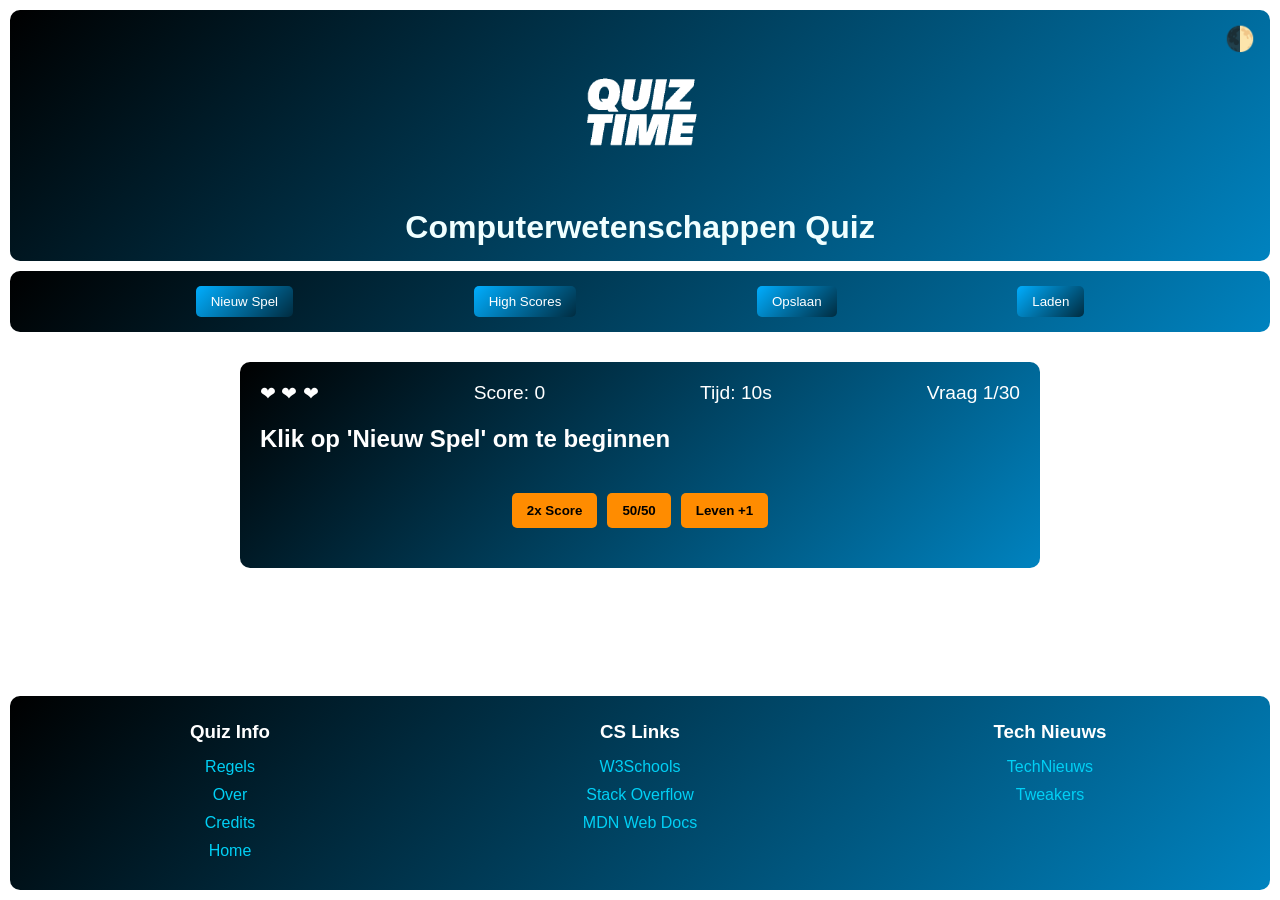
<file: index.html>
<!DOCTYPE html>
<html lang="nl">
<head>
    <meta charset="UTF-8">
    <meta name="viewport" content="width=device-width, initial-scale=1.0">
    <title>Computerwetenschappen Quiz</title>
    <link rel="stylesheet" href="css/style.css">
</head>
<body>
    <div class="container">
        <header>
            <div class="logo"><img src="img/Quiz-Logo.png" alt="Quiz Logo"></div>
            <h1>Computerwetenschappen Quiz</h1>
            <div class="theme-toggle" id="themeToggle">&#x1F313;</div>
        </header>
        <nav class="menu">
            <button id="newGameBtn">Nieuw Spel</button>
            <button id="highScoresBtn">High Scores</button>
            <button id="saveBtn">Opslaan</button>
            <button id="loadBtn">Laden</button>
        </nav>
        <main>
            <div class="quiz-container" id="quizContainer">
                <div class="game-info">
                    <span id="lives">&#x2764; &#x2764; &#x2764;</span>
                    <span id="score">Score: 0</span>
                    <span id="timer">Tijd: 10s</span>
                    <span id="progress">Vraag 1/30</span>
                </div>
                <div class="question-container">
                    <h2 id="question">Klik op 'Nieuw Spel' om te beginnen</h2>
                    <div class="answers" id="answers">
                    </div>
                </div>
                <div class="powerups">
                    <button class="powerup-btn" data-powerup="double">2x Score</button>
                    <button class="powerup-btn" data-powerup="fiftyfifty">50/50</button>
                    <button class="powerup-btn" data-powerup="heal">Leven +1</button>
                </div>
                <button id="nextBtn" class="hidden">Volgende Vraag</button>
            </div>
            <div class="game-over hidden" id="gameOver">
                <h2>Game Over!</h2>
                <p>Je score: <span id="finalScore">0</span></p>
                <p>Highscore: <span id="highscoreDisplay">0</span></p>
                <button id="restartBtn">Opnieuw Spelen</button>
            </div>
        </main>
        <footer>
            <div class="info">
                <h3>Quiz Info</h3>
                <a href="regels.html">Regels</a>
                <a href="over.html">Over</a>
                <a href="credits.html">Credits</a>
                <a href="index.html">Home</a>
            </div>
            <div class="links">
                <h3>CS Links</h3>
                <a href="https://www.w3schools.com/" target="_blank">W3Schools</a>
                <a href="https://stackoverflow.com/" target="_blank">Stack Overflow</a>
                <a href="https://developer.mozilla.org/" target="_blank">MDN Web Docs</a>
            </div>
            <div class="news">
                <h3>Tech Nieuws</h3>
                <a href="https://technieuws.com/" target="_blank">TechNieuws</a>
                <a href="https://tweakers.net/" target="_blank">Tweakers</a>
            </div>
        </footer>
        <script src="js/main.js"></script>
    </div>
</body>
</html>
</file>
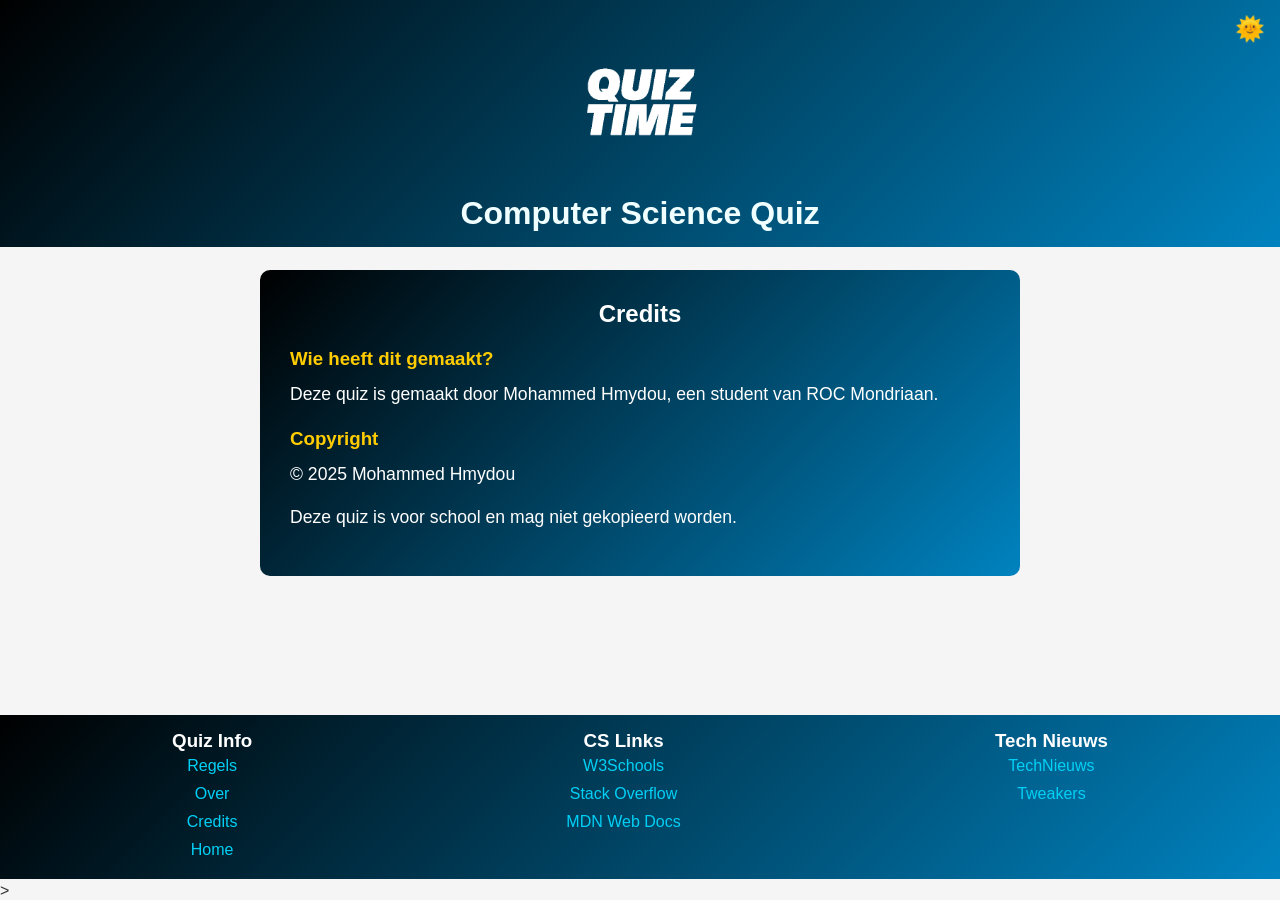
<file: credits.html>
<!DOCTYPE html>
<html lang="nl">
<head>
    <meta charset="UTF-8">
    <meta name="viewport" content="width=device-width, initial-scale=1.0">
    <title>Credits - Computer Science Quiz</title>
    <link rel="stylesheet" href="css/credits.css">
</head>
<body>
    <div class="container">
        <header>
            <div class="logo"><img src="img/Quiz-Logo.png" alt="Quiz Logo"></div>
            <h1>Computer Science Quiz</h1>
            <div class="theme-toggle" id="themeToggle">🌙</div>
        </header>
        <main>
            <div class="credits-container">
                <h2>Credits</h2>
                <div class="credits-content">
                    <section>
                        <h3>Wie heeft dit gemaakt?</h3>
                        <p>Deze quiz is gemaakt door Mohammed Hmydou, een student van ROC Mondriaan.</p>
                    </section>
                    <section>
                        <h3>Copyright</h3>
                        <p>© 2025 Mohammed Hmydou</p>
                        <p>Deze quiz is voor school en mag niet gekopieerd worden.</p>
                    </section>
                </div>
            </div>
        </main>
        <footer>
            <div class="info">
                <h3>Quiz Info</h3>
                <a href="regels.html">Regels</a>
                <a href="over.html">Over</a>
                <a href="credits.html">Credits</a>
                <a href="index.html">Home</a>
            </div>
            <div class="links">
                <h3>CS Links</h3>
                <a href="https://www.w3schools.com/" target="_blank">W3Schools</a>
                <a href="https://stackoverflow.com/" target="_blank">Stack Overflow</a>
                <a href="https://developer.mozilla.org/" target="_blank">MDN Web Docs</a>
            </div>
            <div class="news">
                <h3>Tech Nieuws</h3>
                <a href="https://technieuws.com/" target="_blank">TechNieuws</a>
                <a href="https://tweakers.net/" target="_blank">Tweakers</a>
            </div>
        </footer>
        <script>
            const themeToggle = document.querySelector('#themeToggle');
            const body = document.body;
        
            const savedTheme = localStorage.getItem('theme') || 'light';
            if (savedTheme === 'dark') {
                body.classList.add('dark-mode');
                themeToggle.innerHTML = '&#x1F319;';  
            } else {
                themeToggle.innerHTML = '&#x1F31E;';  
            }
        
            themeToggle.addEventListener('click', () => {
                body.classList.toggle('dark-mode');
                const isDarkMode = body.classList.contains('dark-mode');
                localStorage.setItem('theme', isDarkMode ? 'dark' : 'light');
                themeToggle.innerHTML = isDarkMode ?'&#x1F319;':'&#x1F31E;';
            });
        </script>>
    </div>
</body>
</html>
</file>
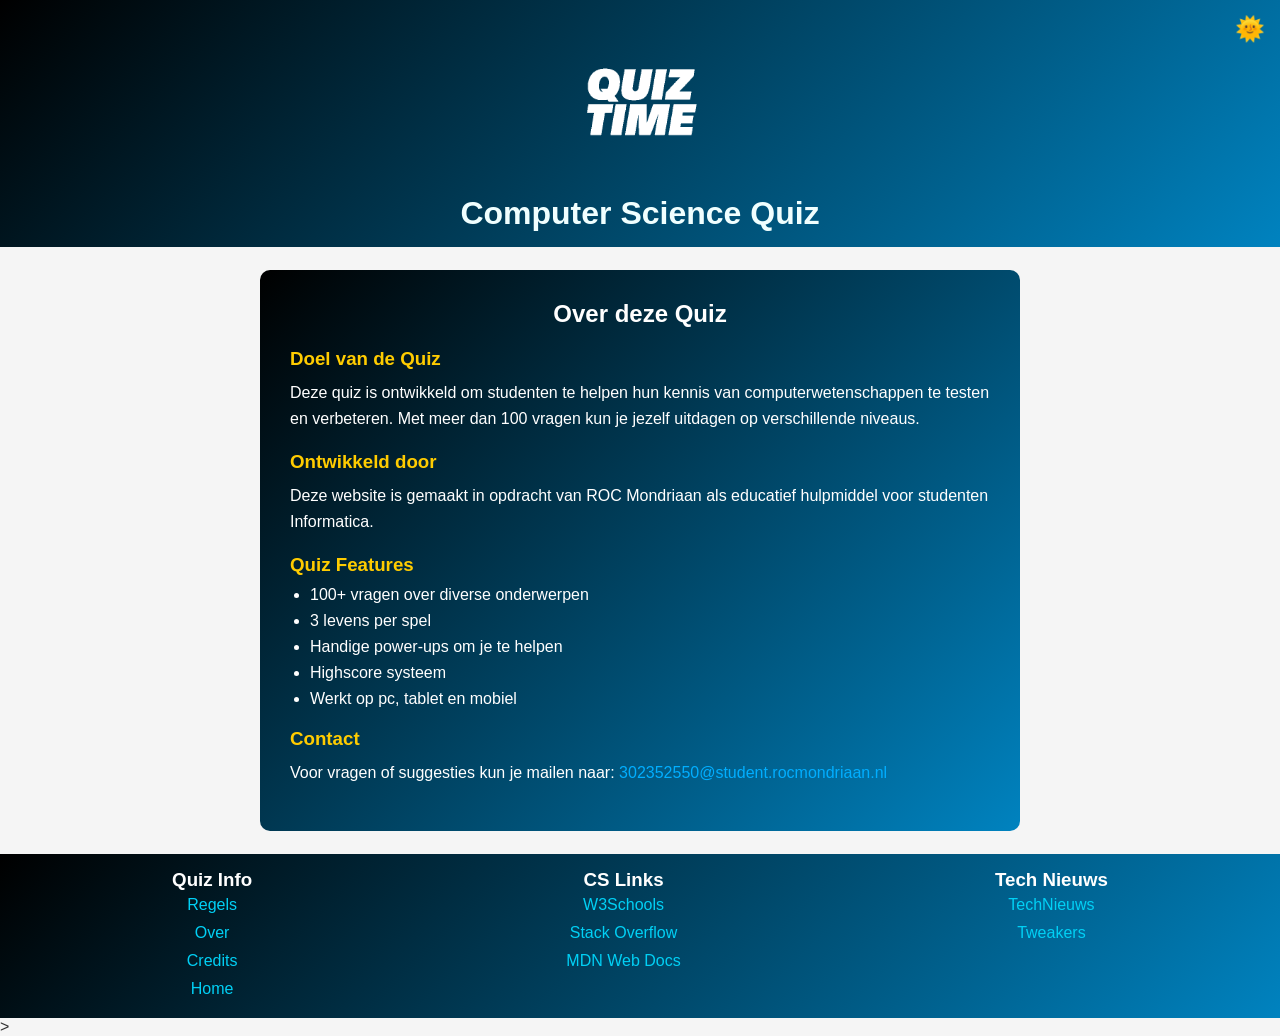
<file: over.html>
<!DOCTYPE html>
<html lang="nl">
<head>
    <meta charset="UTF-8">
    <meta name="viewport" content="width=device-width, initial-scale=1.0">
    <title>Over de Quiz</title>
    <link rel="stylesheet" href="css/over.css">
</head>
<body>
    <div class="container">
        <header>
            <div class="logo"><img src="img/Quiz-Logo.png" alt="Quiz Logo"></div>
            <h1>Computer Science Quiz</h1>
            <div class="theme-toggle" id="themeToggle">🌙</div>
        </header>
        <main>
            <div class="over-container">
                <h2>Over deze Quiz</h2>
                <div class="over-content">
                    <section>
                        <h3>Doel van de Quiz</h3>
                        <p>Deze quiz is ontwikkeld om studenten te helpen hun kennis van computerwetenschappen te testen en verbeteren. Met meer dan 100 vragen kun je jezelf uitdagen op verschillende niveaus.</p>
                    </section>

                    <section>
                        <h3>Ontwikkeld door</h3>
                        <p>Deze website is gemaakt in opdracht van ROC Mondriaan als educatief hulpmiddel voor studenten Informatica.</p>
                    </section>

                    <section>
                        <h3>Quiz Features</h3>
                        <ul>
                            <li>100+ vragen over diverse onderwerpen</li>
                            <li>3 levens per spel</li>
                            <li>Handige power-ups om je te helpen</li>
                            <li>Highscore systeem</li>
                            <li>Werkt op pc, tablet en mobiel</li>
                        </ul>
                    </section>

                    <section>
                        <h3>Contact</h3>
                        <p>Voor vragen of suggesties kun je mailen naar: <a href="302352550@student.rocmondriaan.nl">302352550@student.rocmondriaan.nl</a></p>
                    </section>
                </div>
            </div>
        </main>
        <footer>
            <div class="info">
                <h3>Quiz Info</h3>
                <a href="regels.html">Regels</a>
                <a href="over.html">Over</a>
                <a href="credits.html">Credits</a>
                <a href="index.html">Home</a>
            </div>
            <div class="links">
                <h3>CS Links</h3>
                <a href="https://www.w3schools.com/" target="_blank">W3Schools</a>
                <a href="https://stackoverflow.com/" target="_blank">Stack Overflow</a>
                <a href="https://developer.mozilla.org/" target="_blank">MDN Web Docs</a>
            </div>
            <div class="news">
                <h3>Tech Nieuws</h3>
                <a href="https://technieuws.com/" target="_blank">TechNieuws</a>
                <a href="https://tweakers.net/" target="_blank">Tweakers</a>
            </div>
        </footer>
    </div>
    <script>
        const themeToggle = document.querySelector('#themeToggle');
        const body = document.body;
    
        const savedTheme = localStorage.getItem('theme') || 'light';
        if (savedTheme === 'dark') {
            body.classList.add('dark-mode');
            themeToggle.innerHTML = '&#x1F319;';  
        } else {
            themeToggle.innerHTML = '&#x1F31E;';  
        }
    
        themeToggle.addEventListener('click', () => {
            body.classList.toggle('dark-mode');
            const isDarkMode = body.classList.contains('dark-mode');
            localStorage.setItem('theme', isDarkMode ? 'dark' : 'light');
            themeToggle.innerHTML = isDarkMode ?'&#x1F319;':'&#x1F31E;';
        });
    </script>>
</body>
</html>
</file>
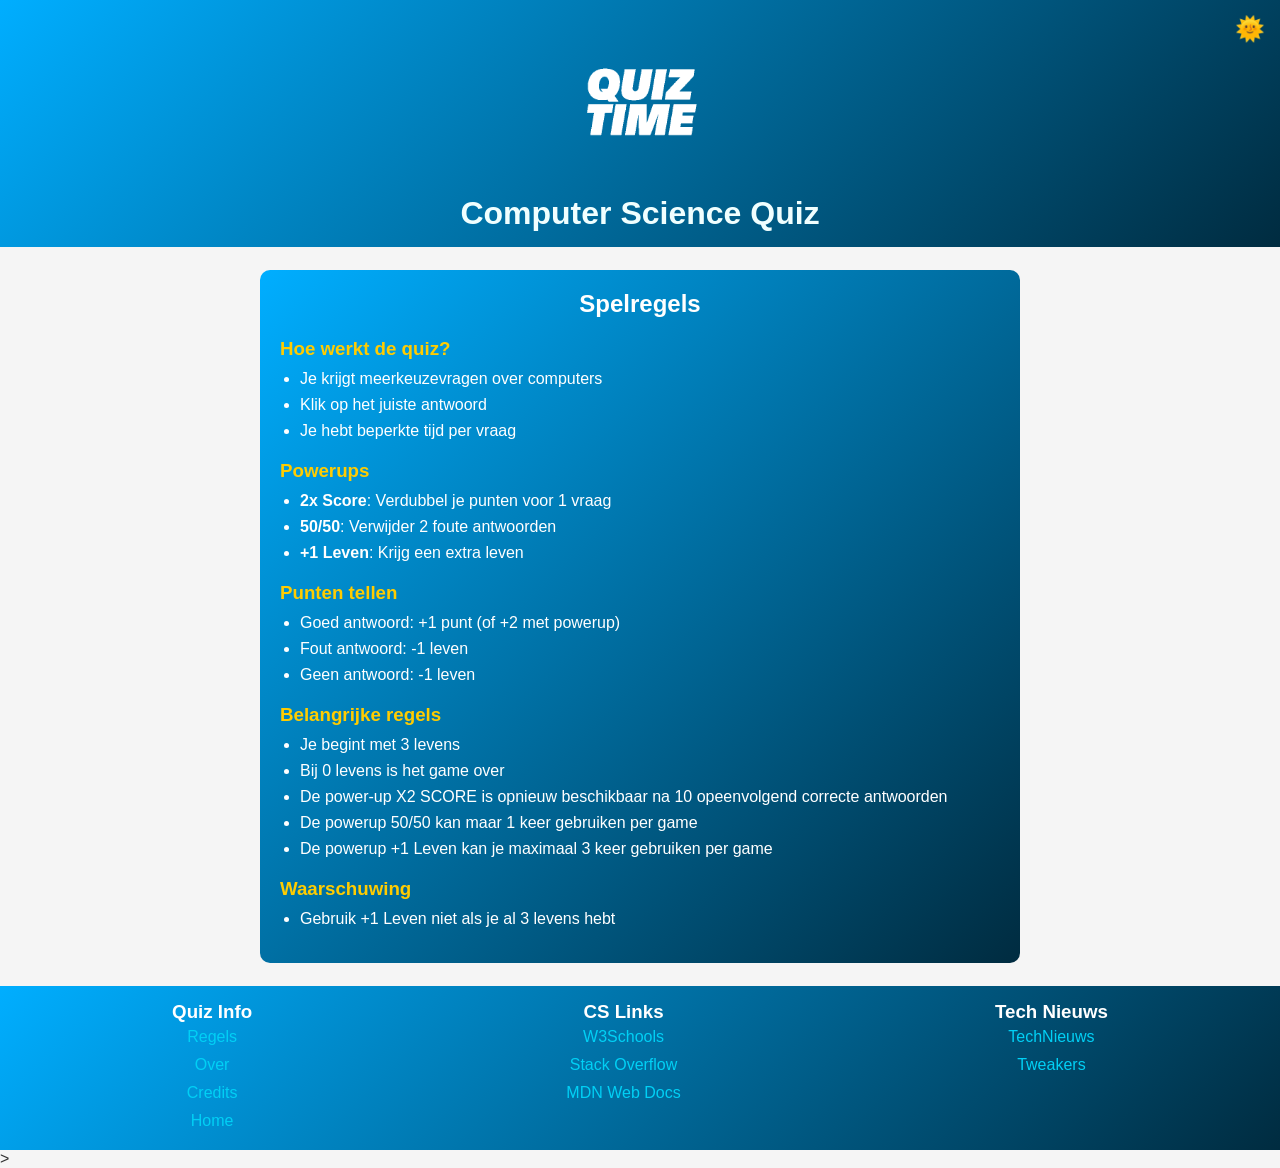
<file: regels.html>
<!DOCTYPE html>
<html lang="nl">
<head>
    <meta charset="UTF-8">
    <meta name="viewport" content="width=device-width, initial-scale=1.0">
    <title>Quiz Regels</title>
    <link rel="stylesheet" href="css/regels.css">
</head>
<body>
    <div class="container">
        <header>
            <div class="logo"><img src="img/Quiz-Logo.png" alt="Quiz Logo"></div>
            <h1>Computer Science Quiz</h1>
            <div class="theme-toggle" id="themeToggle">🌙</div>
        </header>
        <main>
            <div class="regels-container">
                <h2>Spelregels</h2>
                <div class="regels-content">
                    <h3>Hoe werkt de quiz?</h3>
                    <ul>
                        <li>Je krijgt meerkeuzevragen over computers</li>
                        <li>Klik op het juiste antwoord</li>
                        <li>Je hebt beperkte tijd per vraag</li>
                    </ul>

                    <h3>Powerups</h3>
                    <ul>
                        <li><strong>2x Score</strong>: Verdubbel je punten voor 1 vraag</li>
                        <li><strong>50/50</strong>: Verwijder 2 foute antwoorden</li>
                        <li><strong>+1 Leven</strong>: Krijg een extra leven</li>
                    </ul>

                    <h3>Punten tellen</h3>
                    <ul>
                        <li>Goed antwoord: +1 punt (of +2 met powerup)</li>
                        <li>Fout antwoord: -1 leven</li>
                        <li>Geen antwoord: -1 leven</li>
                    </ul>

                    <h3>Belangrijke regels</h3>
                    <ul>
                        <li>Je begint met 3 levens</li>
                        <li>Bij 0 levens is het game over</li>
                        <li>De power-up X2 SCORE is opnieuw beschikbaar na 10 opeenvolgend correcte antwoorden</li>
                        <li>De powerup 50/50 kan maar 1 keer gebruiken per game</li>
                        <li>De powerup +1 Leven kan je maximaal 3 keer gebruiken per game</li>
                    </ul>
                    <h3>Waarschuwing</h3>
                    <ul>
                        <li>Gebruik +1 Leven niet als je al 3 levens hebt</li>
                    </ul>
                </div>
            </div>
        </main>
        <footer>
            <div class="info">
                <h3>Quiz Info</h3>
                <a href="regels.html">Regels</a>
                <a href="over.html">Over</a>
                <a href="credits.html">Credits</a>
                <a href="index.html">Home</a>
            </div>
            <div class="links">
                <h3>CS Links</h3>
                <a href="https://www.w3schools.com/" target="_blank">W3Schools</a>
                <a href="https://stackoverflow.com/" target="_blank">Stack Overflow</a>
                <a href="https://developer.mozilla.org/" target="_blank">MDN Web Docs</a>
            </div>
            <div class="news">
                <h3>Tech Nieuws</h3>
                <a href="https://technieuws.com/" target="_blank">TechNieuws</a>
                <a href="https://tweakers.net/" target="_blank">Tweakers</a>
            </div>
        </footer>
    </div>
    <script>
        const themeToggle = document.querySelector('#themeToggle');
        const body = document.body;
    
        const savedTheme = localStorage.getItem('theme') || 'light';
        if (savedTheme === 'dark') {
            body.classList.add('dark-mode');
            themeToggle.innerHTML = '&#x1F319;';  
        } else {
            themeToggle.innerHTML = '&#x1F31E;';  
        }
    
        themeToggle.addEventListener('click', () => {
            body.classList.toggle('dark-mode');
            const isDarkMode = body.classList.contains('dark-mode');
            localStorage.setItem('theme', isDarkMode ? 'dark' : 'light');
            themeToggle.innerHTML = isDarkMode ?'&#x1F319;':'&#x1F31E;';
        });
    </script>>
</body>
</html>
</file>
<file: css/style.css>
* {
    margin: 0;
    padding: 0;
    box-sizing: border-box;
    font-family: 'Arial', sans-serif;
    transition: background-color 0.3s, color 0.3s;
}

body.dark-mode {
    background-color: #121212;
    color: #ffffff;
}

body.light-mode {
    background-color: #f5f5f5;
    color: #333333;
}

.container {
    display: grid;
    grid-template-rows: auto auto 1fr auto;
    grid-template-columns: 1fr;
    min-height: 100vh;
    gap: 10px;
    padding: 10px;
}

header {
    display: flex;
    flex-direction: column;
    align-items: center;
    justify-content: center;
    padding: 15px;
    background: linear-gradient(-45deg, #00aeff, #000000, #00aeff, #000000);
    background-size: 400% 400%;
    animation: gradient 15s ease infinite;
    position: relative;   
    border-radius: 10px;
}

@keyframes gradient {
    0% { background-position: 0% 50%; }
    50% { background-position: 100% 50%; }
    100% { background-position: 0% 50%; }
}

.logo img {
    max-width: 170px;
    height: auto;
}

h1 {
    margin-top: 10px;
    text-align: center;
    color: azure;
}

.theme-toggle {
    cursor: pointer;
    position: absolute;
    right: 15px;
    top: 15px;
    font-size: 1.5rem;
}

.menu {
    display: flex;
    justify-content: space-evenly;
    flex-wrap: wrap;
    background: linear-gradient(-45deg, #00aeff, #000000, #00aeff, #000000);
    background-size: 400% 400%;
    animation: gradient 15s ease infinite;
    padding: 10px;
    border-radius: 10px;
    
}

.menu button {
    background: linear-gradient(-45deg, #000000, #00aeff, #000000, #00aeff);
    background-size: 400% 400%;
    animation: gradient 15s ease infinite;
    color: white;
    padding: 8px 15px;
    border: none;
    border-radius: 5px;
    margin: 5px;
    cursor: pointer;
    
}

.menu button:hover {
    transform: scale(1.05);
}

.achievement {
    position: fixed;
    top: 20px;
    left: 50%;
    transform: translateX(-50%);
    background: linear-gradient(135deg, #4CAF50, #8BC34A);
    color: white;
    padding: 15px 25px;
    border-radius: 5px;
    box-shadow: 0 4px 8px rgba(0,0,0,0.3);
    z-index: 1000;
    font-weight: bold;
    text-align: center;
    animation: slideIn 0.5s forwards, fadeOut 0.5s 1.5s forwards;
}

@keyframes slideIn {
    from { top: -50px; opacity: 0; }
    to { top: 20px; opacity: 1; }
}

@keyframes fadeOut {
    from { opacity: 1; }
    to { opacity: 0; }
}
main {
    padding: 20px;
    display: flex;
    flex-direction: column;
    align-items: center;
}

.quiz-container {
    width: 100%;
    max-width: 800px;
    background: linear-gradient(-45deg, #00aeff, #000000, #00aeff, #000000);
    background-size: 400% 400%;    
    animation: gradient 15s ease infinite;
    border-radius: 10px;
    padding: 20px;
    color: white;
}

.game-info {
    display: flex;
    justify-content: space-between;
    margin-bottom: 20px;
    font-size: 1.2rem;
}

.question-container {
    margin-bottom: 20px;
}

.question-container h2 {
    margin-bottom: 20px;
    font-size: 1.5rem;
}

.answers {
    display: grid;
    grid-template-columns: 1fr 1fr;
    gap: 10px;
    margin-bottom: 20px;
}

.answer-btn {
    padding: 15px;
    border: none;
    border-radius: 5px;
    background-color: rgba(255, 255, 255, 0.2);
    color: white;
    cursor: pointer;
    font-size: 1rem;
    transition: all 0.3s;
}

.answer-btn:hover {
    background-color: rgba(255, 255, 255, 0.3);
}

.answer-btn.correct {
    background-color: #4CAF50;
}

.answer-btn.wrong {
    background-color: #F44336;
}

.powerups {
    display: flex;
    justify-content: center;
    gap: 10px;
    margin-bottom: 20px;
}

.powerup-btn {
    padding: 10px 15px;
    border: none;
    border-radius: 5px;
    background-color: #FF8C00; /* Donkerder oranje */
    color: #000;
    cursor: pointer;
    font-weight: bold;
    transition: all 0.3s ease;
}

.powerup-btn:hover:not(:disabled) {
    background-color: #FFA500; /* Lichter oranje bij hover */
    transform: scale(1.05);
    box-shadow: 0 2px 5px rgba(0,0,0,0.2);
}

.powerup-btn:disabled {
    background-color: #808080; /* Grijs */
    opacity: 0.7;
    cursor: not-allowed;
    transform: none;
    box-shadow: none;
}

.powerup-cooldown {
    position: relative;
    overflow: hidden;
}

.powerup-cooldown::after {
    content: '';
    position: absolute;
    bottom: 0;
    left: 0;
    right: 0;
    height: 3px;
    background-color: rgba(255,255,255,0.5);
    transform: scaleX(0);
    transform-origin: left;
    transition: transform linear;
}

#nextBtn {
    padding: 10px 20px;
    background-color: #4CAF50;
    color: white;
    border: none;
    border-radius: 5px;
    cursor: pointer;
    font-size: 1rem;
    margin: 0 auto;
    display: block;
}

.hidden {
    display: none !important;
}

.game-over {
    text-align: center;
    background-color: rgba(0, 0, 0, 0.8);
    padding: 30px;
    border-radius: 10px;
    color: white;
    max-width: 500px;
    width: 100%;
}

.game-over h2 {
    font-size: 2.5rem;
    margin-bottom: 20px;
}

.game-over.win h2 {
    color: #4CAF50;
    text-shadow: 0 0 10px rgba(76, 175, 80, 0.7);
    animation: pulse 1.5s infinite;
}

.game-over.lose h2 {
    color: #F44336;
}

@keyframes pulse {
    0% { transform: scale(1); }
    50% { transform: scale(1.1); }
    100% { transform: scale(1); }
}

.game-over button {
    padding: 10px 20px;
    background-color: #00aeff;
    color: white;
    border: none;
    border-radius: 5px;
    cursor: pointer;
    font-size: 1rem;
    margin-top: 20px;
}

footer {
    display: flex;
    justify-content: space-around;
    flex-wrap: wrap;
    background: linear-gradient(-45deg, #00aeff, #000000, #00aeff, #000000);
    background-size: 400% 400%;
    animation: gradient 15s ease infinite;
    padding: 15px;
    border-radius: 10px;
    
}

footer div {
    display: flex;
    flex-direction: column;
    align-items: center;
    margin: 10px;
    min-width: 150px;
}

footer a {
    text-decoration: none;
    color: rgb(0, 208, 245);
    margin: 5px 0;
}

footer h3 {
    color: white;
    margin-bottom: 10px;
}

/* Responsive design */
@media (max-width: 750px) {
    .answers {
        grid-template-columns: 1fr;
    }
    
    .menu {
        flex-direction: column;
        align-items: center;
    }
    
    .menu button {
        width: 80%;
    }
}

@media (max-width: 500px) {
    .quiz-container {
        padding: 10px;
    }
    
    .question-container h2 {
        font-size: 1.2rem;
    }
    
    footer {
        flex-direction: column;
        align-items: center;
    }
}
</file>
<file: css/credits.css>
* {
    margin: 0;
    padding: 0;
    box-sizing: border-box;
    font-family: Arial, sans-serif;
}

.container {
    display: grid;
    grid-template-rows: auto 1fr auto;
    min-height: 100vh;
    gap: 3px;
}

body {
    background-color: #f5f5f5;
    color: #333;
}

header {
    display: flex;
    flex-direction: column;
    align-items: center;
    justify-content: center;
    padding: 15px;
    background: linear-gradient(-45deg, #00aeff, #000000, #00aeff, #000000);
    background-size: 400% 400%;
    animation: gradient 15s ease infinite;
    position: relative;
}

@keyframes gradient {
    0% { background-position: 0% 50%; }
    50% { background-position: 100% 50%; }
    100% { background-position: 0% 50%; }
}

.logo img {
    max-width: 170px;
    height: auto;
    display: block;
}

h1 {
    margin-top: 10px;
    text-align: center;
    color: azure;
}

.theme-toggle {
    cursor: pointer;
    position: absolute;
    right: 15px;
    top: 15px;
    font-size: 1.5rem;
    color: white;
    background: none;
    border: none;
}

main {
    padding: 20px;
    max-width: 800px;
    margin: 0 auto;
    width: 100%;
}

.credits-container {
    background: linear-gradient(-45deg, #00aeff, #000000, #00aeff, #000000);
    background-size: 400% 400%;
    animation: gradient 15s ease infinite;
    color: white;
    padding: 30px;
    border-radius: 10px;
}

.credits-container h2 {
    text-align: center;
    margin-bottom: 20px;
    color: white;
}

.credits-container h3 {
    margin: 20px 0 10px;
    color: #ffcc00;
}

.credits-container p {
    margin-bottom: 15px;
    line-height: 1.6;
    font-size: 1.1rem;
}

footer {
    display: flex;
    justify-content: space-around;
    background: linear-gradient(-45deg, #00aeff, #000000, #00aeff, #000000);
    background-size: 400% 400%;
    animation: gradient 15s ease infinite;
    padding: 15px;
}

footer div {
    display: flex;
    flex-direction: column;
    align-items: center;
}

footer a {
    text-decoration: none;
    color: rgb(0, 208, 245);
    margin: 5px 0;
}

footer h3 {
    color: white;
}

body.dark-mode {
    background-color: #121212;
    color: #ffffff;
}

body.light-mode {
    background-color: #f5f5f5;
    color: #333333;
}

@media (max-width: 768px) {
    main {
        padding: 15px;
    }
    
    .credits-container {
        padding: 20px;
    }
    
    footer {
        flex-direction: column;
        align-items: center;
        gap: 15px;
    }
}

@media (max-width: 500px) {
    .logo img {
        max-width: 120px;
    }
    
    h1 {
        font-size: 1.5rem;
    }
    
    .credits-container {
        padding: 15px;
    }
    
    .credits-container p {
        font-size: 1rem;
    }
}
</file>
<file: css/over.css>
* {
    margin: 0;
    padding: 0;
    box-sizing: border-box;
    font-family: Arial, sans-serif;
}

.container {
    display: grid;
    grid-template-rows: auto 1fr auto;
    min-height: 100vh;
    gap: 3px;
}

body {
    background-color: #f5f5f5;
    color: #333;
}

header {
    display: flex;
    flex-direction: column;
    align-items: center;
    justify-content: center;
    padding: 15px;
    background: linear-gradient(-45deg, #00aeff, #000000, #00aeff, #000000);
    background-size: 400% 400%;
    animation: gradient 15s ease infinite;
    position: relative;
}

@keyframes gradient {
    0% { background-position: 0% 50%; }
    50% { background-position: 100% 50%; }
    100% { background-position: 0% 50%; }
}

.logo img {
    max-width: 170px;
    height: auto;
    display: block;
}

h1 {
    margin-top: 10px;
    text-align: center;
    color: azure;
}

.theme-toggle {
    cursor: pointer;
    position: absolute;
    right: 15px;
    top: 15px;
    font-size: 1.5rem;
    color: white;
    background: none;
    border: none;
}

main {
    padding: 20px;
    max-width: 800px;
    margin: 0 auto;
    width: 100%;
}

.over-container {
    background: linear-gradient(-45deg, #00aeff, #000000, #00aeff, #000000);
    background-size: 400% 400%;
    animation: gradient 15s ease infinite;
    color: white;
    padding: 30px;
    border-radius: 10px;
}

.over-container h2 {
    text-align: center;
    margin-bottom: 20px;
    color: white;
}

.over-container h3 {
    margin: 20px 0 10px;
    color: #ffcc00;
}

.over-container p {
    margin-bottom: 15px;
    line-height: 1.6;
}

.over-container ul {
    margin-left: 20px;
    margin-bottom: 20px;
}

.over-container li {
    margin-bottom: 8px;
}

.over-container a {
    color: #00aeff;
    text-decoration: none;
}

footer {
    display: flex;
    justify-content: space-around;
    background: linear-gradient(-45deg, #00aeff, #000000, #00aeff, #000000);
    background-size: 400% 400%;
    animation: gradient 15s ease infinite;
    padding: 15px;
}

footer div {
    display: flex;
    flex-direction: column;
    align-items: center;
}

footer a {
    text-decoration: none;
    color: rgb(0, 208, 245);
    margin: 5px 0;
}

footer h3 {
    color: white;
}

body.dark-mode {
    background-color: #121212;
    color: #ffffff;
}

body.light-mode {
    background-color: #f5f5f5;
    color: #333333;
}

@media (max-width: 768px) {
    main {
        padding: 15px;
    }
    
    .over-container {
        padding: 20px;
    }
    
    footer {
        flex-direction: column;
        align-items: center;
        gap: 15px;
    }
}

@media (max-width: 500px) {
    .logo img {
        max-width: 120px;
    }
    
    h1 {
        font-size: 1.5rem;
    }
    
    .over-container {
        padding: 15px;
    }
}
</file>
<file: css/regels.css>
* {
    margin: 0;
    padding: 0;
    box-sizing: border-box;
    font-family: Arial, sans-serif;
}

.container {
    display: grid;
    grid-template-rows: auto 1fr auto;
    min-height: 100vh;
    gap: 3px;
}

body {
    background-color: #f5f5f5;
    color: #333;
}

header {
    display: flex;
    flex-direction: column;
    align-items: center;
    justify-content: center;
    padding: 15px;
    background: linear-gradient(-45deg, #000000, #00aeff, #000000, #00aeff);
    background-size: 400% 400%;
    animation: gradient 15s ease infinite;
    position: relative;
}

@keyframes gradient {
    0% { background-position: 0% 50%; }
    50% { background-position: 100% 50%; }
    100% { background-position: 0% 50%; }
}

.hidden {
    display: none !important;
}

.logo img {
    max-width: 170px;
    height: auto;
    display: block;
}

h1 {
    margin-top: 10px;
    text-align: center;
    color: azure;
}

.theme-toggle {
    cursor: pointer;
    position: absolute;
    right: 15px;
    top: 15px;
    font-size: 1.5rem;
    color: white;
    background: none;
    border: none;
}

main {
    padding: 20px;
    max-width: 800px;
    margin: 0 auto;
    width: 100%;
}

.regels-container {
    background: linear-gradient(-45deg, #000000, #00aeff, #000000, #00aeff);
    background-size: 400% 400%;
    animation: gradient 15s ease infinite;
    color: white;
    padding: 20px;
    border-radius: 10px;
}

.regels-container h2 {
    text-align: center;
    margin-bottom: 15px;
    color: white;
}

.regels-container h3 {
    margin: 20px 0 10px;
    color: #ffcc00;
}

.regels-container ul {
    margin-left: 20px;
    margin-bottom: 15px;
}

.regels-container li {
    margin-bottom: 8px;
    color: white;
}

footer {
    display: flex;
    justify-content: space-around;
    background: linear-gradient(-45deg, #000000, #00aeff, #000000, #00aeff);
    background-size: 400% 400%;
    animation: gradient 15s ease infinite;
    padding: 15px;
}

footer div {
    display: flex;
    flex-direction: column;
    align-items: center;
}

footer a {
    text-decoration: none;
    color: rgb(0, 208, 245);
    margin: 5px 0;
}

footer h3 {
    color: white;
}

body.dark-mode {
    background-color: #121212;
    color: #ffffff;
}

body.light-mode {
    background-color: #f5f5f5;
    color: #333333;
}

@media (max-width: 768px) {
    main {
        padding: 15px;
    }
    
    footer {
        flex-direction: column;
        align-items: center;
        gap: 15px;
    }
}
</file>
